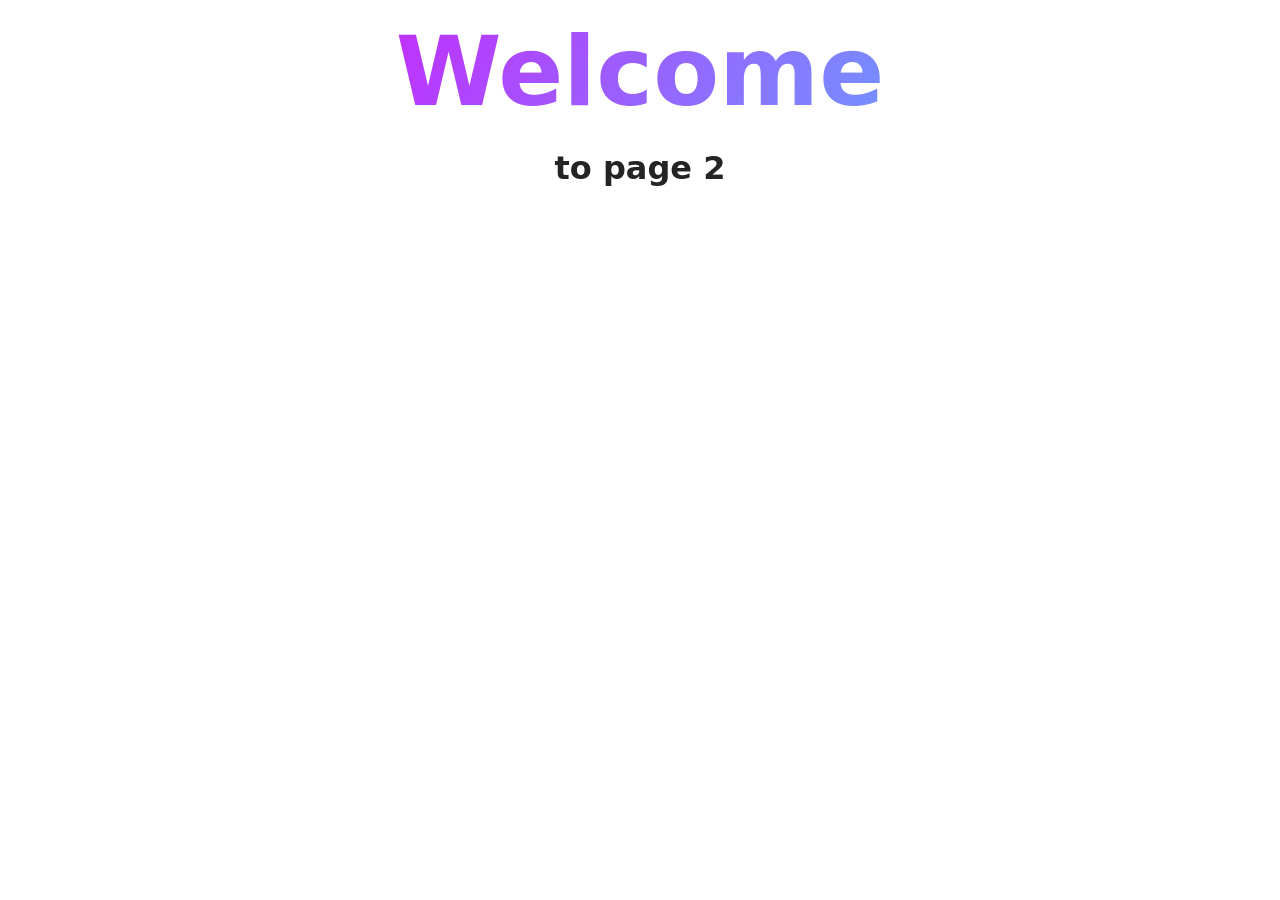
<file: src/page-2.html>
<!DOCTYPE html>
<html lang="en">
  <head>
    <meta charset="UTF-8" />
    <meta http-equiv="X-UA-Compatible" content="IE=edge" />
    <meta name="viewport" content="width=device-width, initial-scale=1.0" />
    <title>Page 2</title>
    <link rel="stylesheet" href="./css/styles.css" />
  </head>
  <body>
    <load
      src="./partials/header.html"
      icon-path="./img/sprite.svg#logo"
      highlight-act="active"
    />

    <main>
      <div class="container">
        <h1 class="main-title">
          <span class="main-title-gradient">Welcome</span> to page 2
        </h1>
        <load src="./partials/back-link.html" />
      </div>
    </main>

    <load src="./partials/footer.html" />
  </body>
</html>
</file>
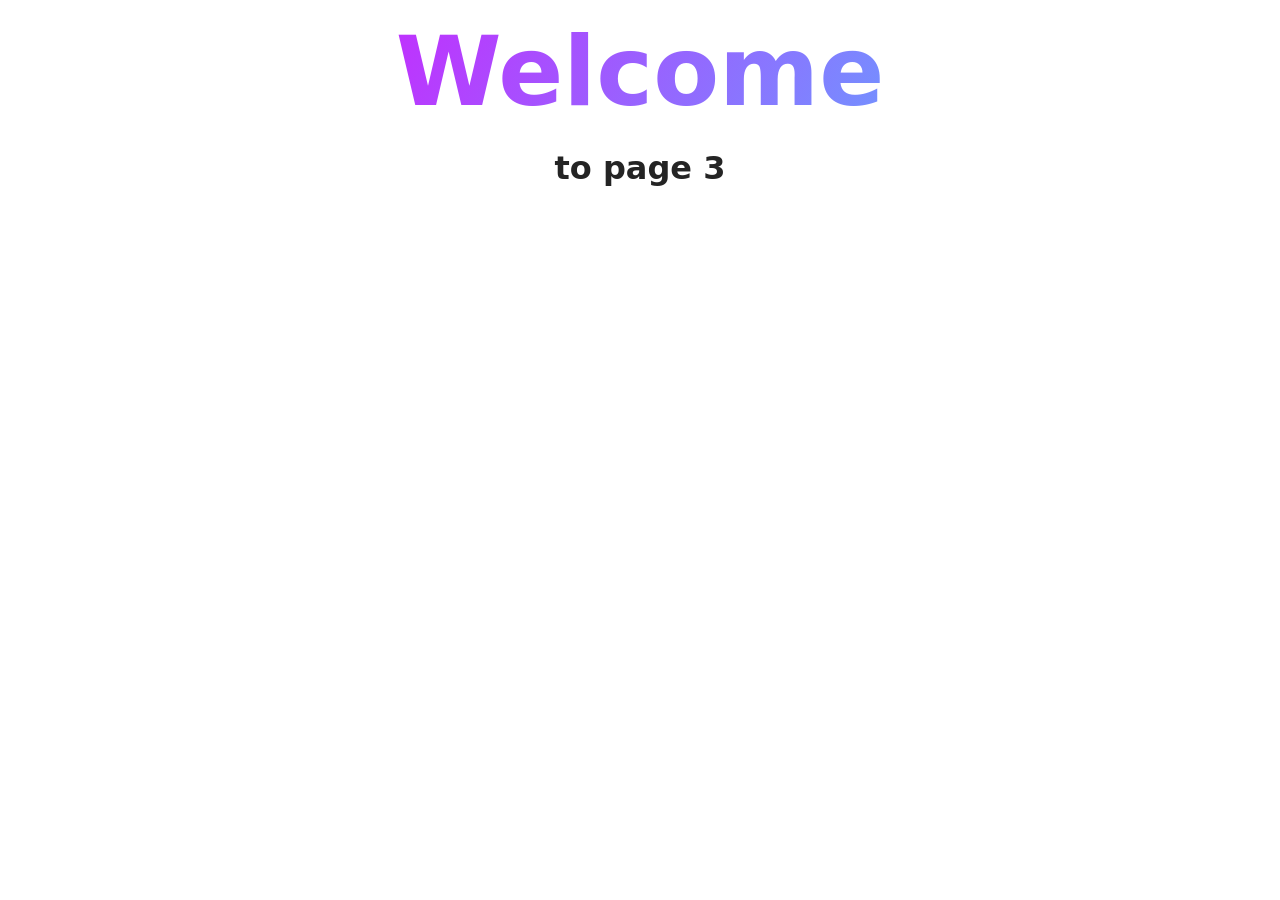
<file: src/page-3.html>
<!DOCTYPE html>
<html lang="en">
  <head>
    <meta charset="UTF-8" />
    <meta http-equiv="X-UA-Compatible" content="IE=edge" />
    <meta name="viewport" content="width=device-width, initial-scale=1.0" />
    <title>Page 3</title>
    <link rel="stylesheet" href="./css/styles.css" />
  </head>
  <body>
    <load
      src="./partials/header.html"
      icon-path="./img/sprite.svg#logo"
      highlight-curr="active"
    />

    <main>
      <div class="container">
        <h1 class="main-title">
          <span class="main-title-gradient">Welcome</span> to page 3
        </h1>
        <load src="./partials/back-link.html" />
      </div>
    </main>

    <load src="./partials/footer.html" />
  </body>
</html>
</file>
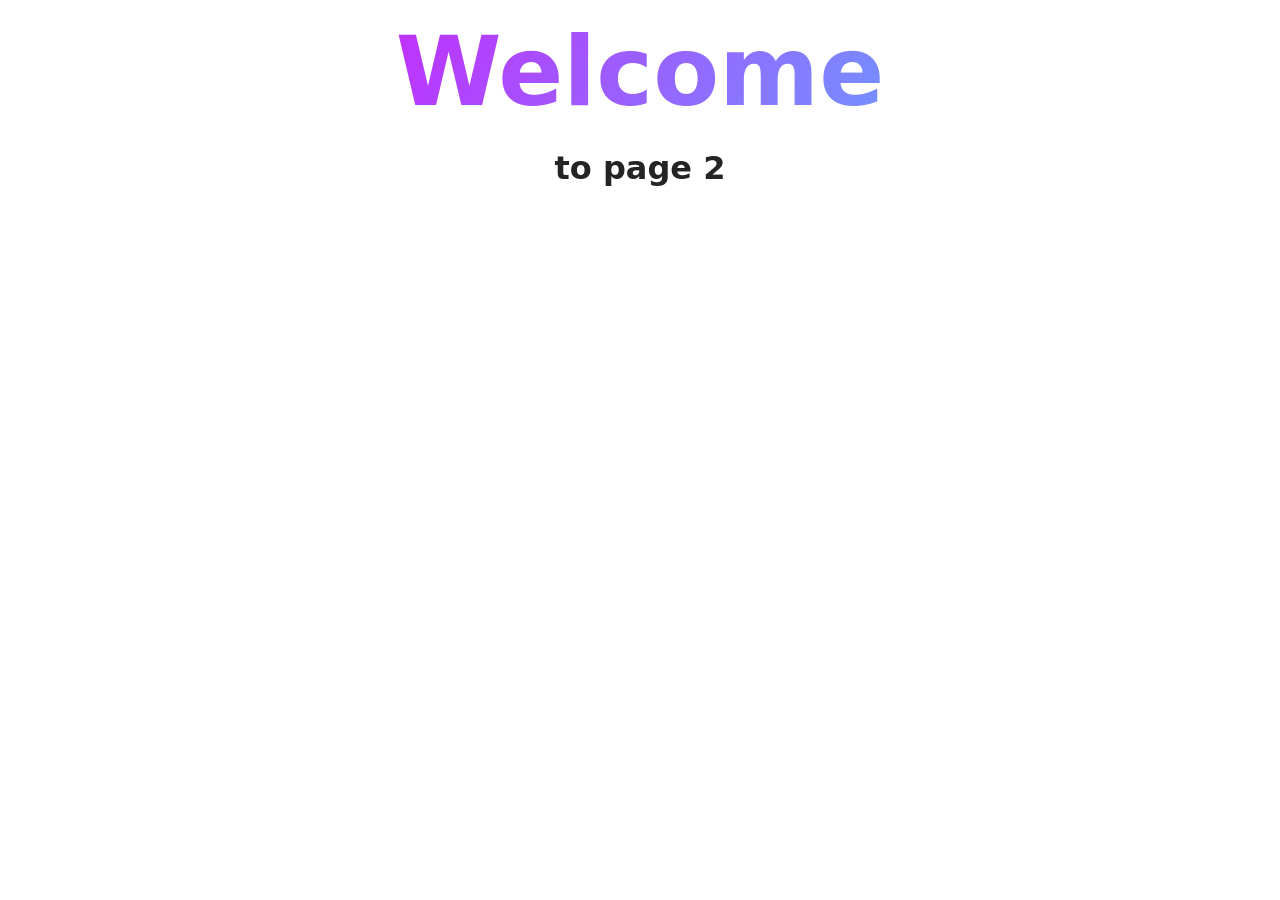
<file: src/pixabay-api.html>
<!DOCTYPE html>
<html lang="en">
  <head>
    <meta charset="UTF-8" />
    <meta http-equiv="X-UA-Compatible" content="IE=edge" />
    <meta name="viewport" content="width=device-width, initial-scale=1.0" />
    <title>Pixabay</title>
    <link rel="stylesheet" href="./css/styles.css" />
  </head>
  <body>
    <load
      src="./partials/header.html"
      icon-path="./img/sprite.svg#logo"
      highlight-act="active"
    />

    <main>
      <div class="container">
        <h1 class="main-title">
          <span class="main-title-gradient">Welcome</span> to page 2
        </h1>
        <load src="./partials/back-link.html" />
      </div>
    </main>

    <load src="./partials/footer.html" />
  </body>
</html>
</file>
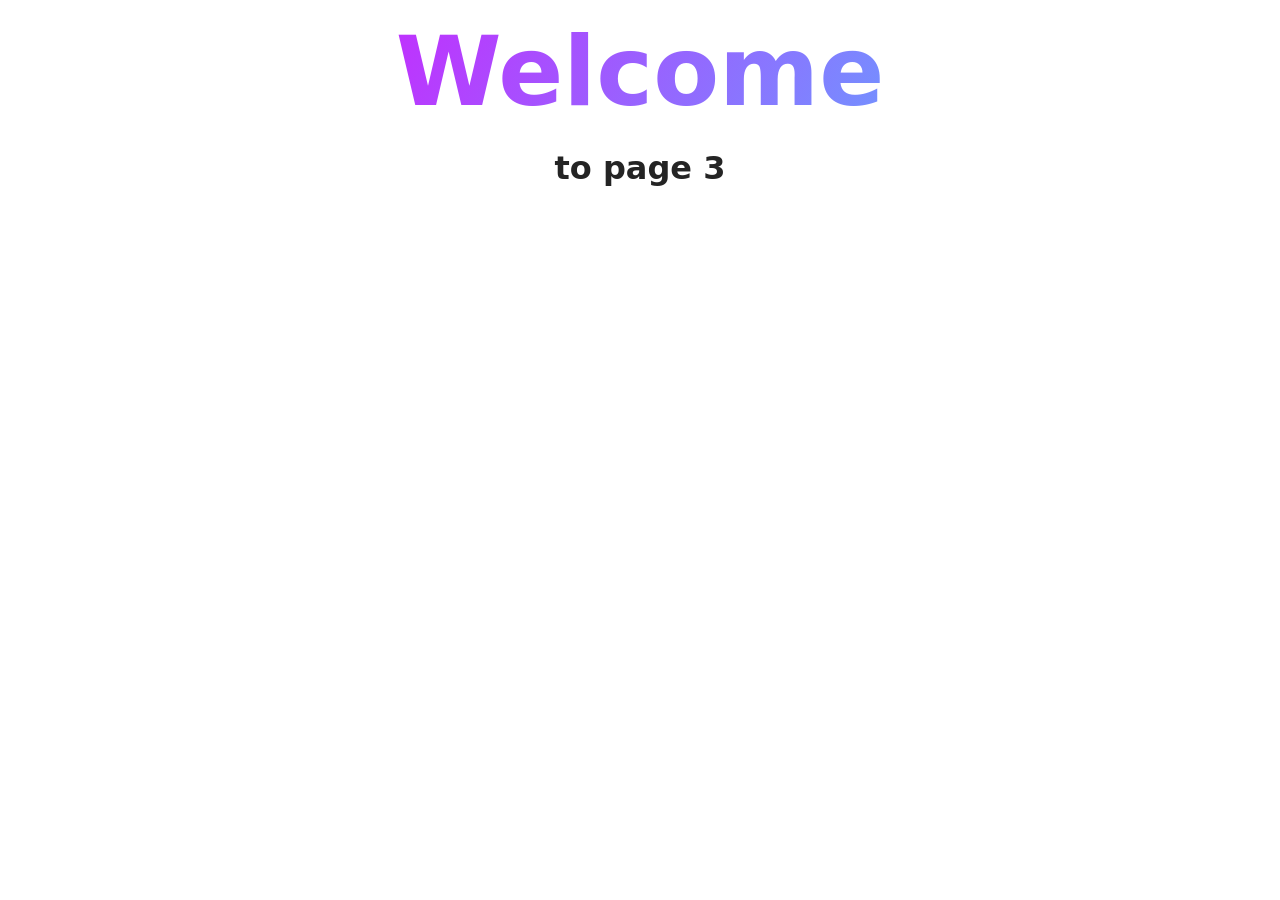
<file: src/render-functions.html>
<!DOCTYPE html>
<html lang="en">
  <head>
    <meta charset="UTF-8" />
    <meta http-equiv="X-UA-Compatible" content="IE=edge" />
    <meta name="viewport" content="width=device-width, initial-scale=1.0" />
    <title>Render</title>
    <link rel="stylesheet" href="./css/styles.css" />
  </head>
  <body>
    <load
      src="./partials/header.html"
      icon-path="./img/sprite.svg#logo"
      highlight-curr="active"
    />

    <main>
      <div class="container">
        <h1 class="main-title">
          <span class="main-title-gradient">Welcome</span> to page 3
        </h1>
        <load src="./partials/back-link.html" />
      </div>
    </main>

    <load src="./partials/footer.html" />
  </body>
</html>
</file>
<file: src/css/styles.css>
/**
  |============================
  | include css partials with
  | default @import url()
  |============================
*/
/* Common styles */
@import url('./reset.css');
@import url('./base.css');
@import url('./container.css');
@import url('./animations.css');

/* Sections style */
@import url('./header.css');
@import url('./vite-promo.css');
@import url('./badges.css');
@import url('./back-link.css');
@import url('./footer.css');

/* ==========================================================================
   Добавленные стили для домашнего задания №11 (Поиск изображений)
   ========================================================================== */

.form {
  display: flex;
  justify-content: center;
  gap: 8px;
  margin-top: 24px;
  margin-bottom: 24px;
}

.form input {
  padding: 8px 16px;
  font-size: 16px;
  border: 1px solid #808080;
  border-radius: 4px;
  outline: none;
  width: 280px;
}

.form input:focus {
  border-color: #4e75ff;
}

.form button {
  padding: 8px 20px;
  font-size: 16px;
  background-color: #4e75ff;
  color: #fff;
  border: none;
  border-radius: 4px;
  cursor: pointer;
  font-weight: 500;
}

.form button:hover {
  background-color: #6885ff;
}

.gallery {
  display: flex;
  flex-wrap: wrap;
  gap: 24px;
  list-style: none;
  padding: 0;
  margin: 0 auto;
}

.gallery-item {
  width: calc((100% - 48px) / 3);
  border: 1px solid #808080;
  border-radius: 4px;
  overflow: hidden;
  background-color: #fff;
}

.gallery-image {
  width: 100%;
  height: 200px;
  object-fit: cover;
  display: block;
  transition: transform 0.25s ease;
}

.gallery-link:hover .gallery-image {
  transform: scale(1.03);
}

.gallery-info {
  display: flex;
  justify-content: space-around;
  padding: 8px 4px;
  border-top: 1px solid #efefef;
}

.info-item {
  display: flex;
  flex-direction: column;
  align-items: center;
  font-size: 12px;
  color: #2e2f42;
}

.info-item b {
  font-weight: 600;
  margin-bottom: 2px;
}
</file>
